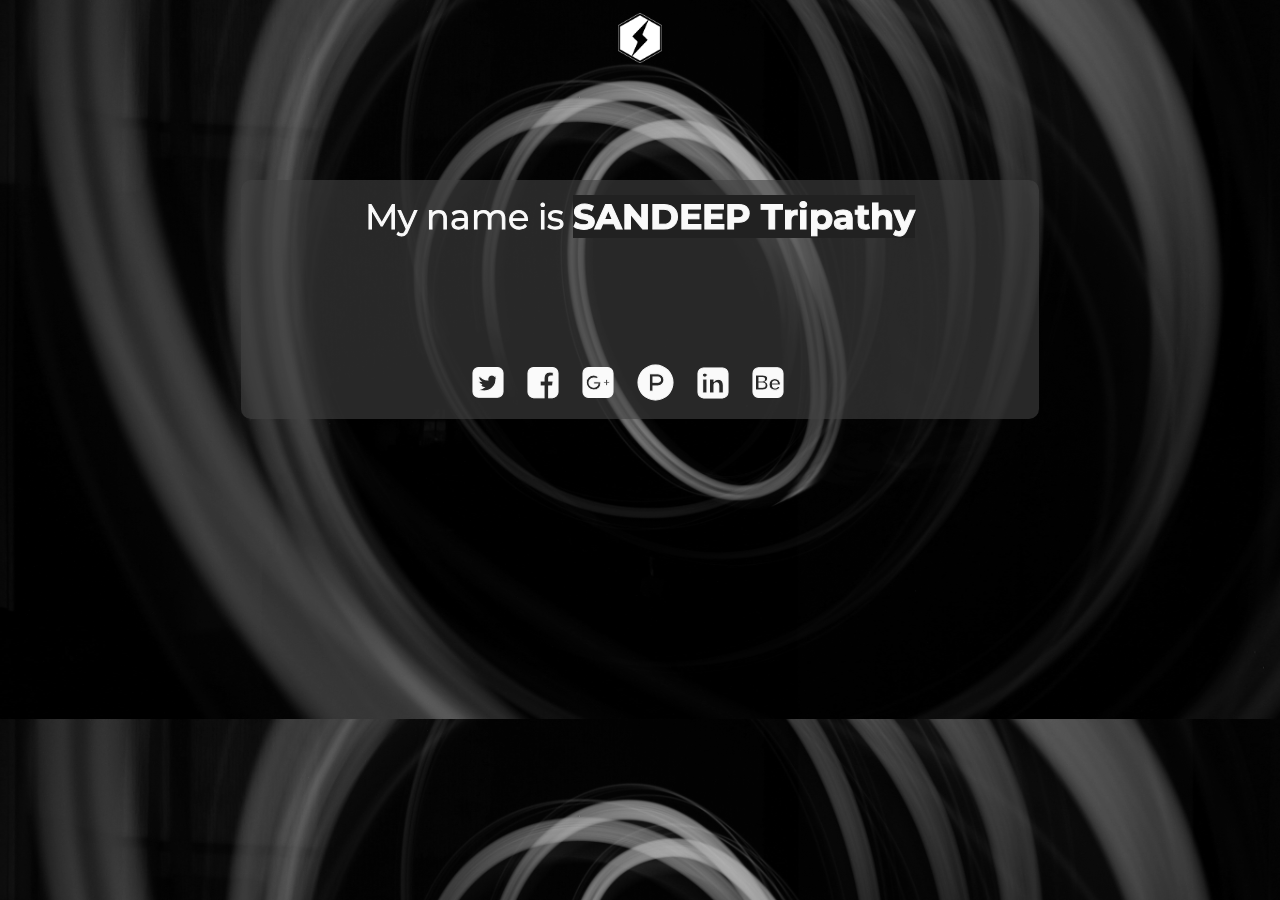
<file: old/index.html>
<!DOCTYPE html>
<html>
<head>

  <meta charset="utf-8">
	<meta name="viewport" content="width=device-width, user-scalable=no, initial-scale=1.0, minimum-scale=1.0, maximum-scale=1.0">
	<meta name="description" content="Sandeep Tripathy is an entrepreneur, musician and designer specialized in frontend development and user interfaces.">
	<meta name="author" content="Sandeep Tripathy">

	<!-- opengraph -->
	<meta property="og:title" content="Sandeep Tripathy" />
	<meta property="og:url" content="https://www.kingdomofs.com" />
	<meta property="og:type" content="website" />
	<meta property="og:description" content="Sandeep Tripathy is an entrepreneur, musician and designer specialized in frontend development and user interfaces." />
	<meta property="og:image" content="https://www.kingdomofs.com/image.jpg" />
	<meta property="fb:app_id" content="1039313759467142" />

	<!-- Twitter opengraph -->
	<meta name="twitter:card" content="summary" />
	<meta name="twitter:title" content="Sandeep Tripathy" />
	<meta name="twitter:description" content="Sandeep Tripathy is an entrepreneur, musician and designer specialized in frontend development and user interfaces." />
	<meta name="twitter:url" content="https://www.kingdomofs.com" />
	<meta name="twitter:image" content="https://www.kingdomofs.com/image.jpg" />

  <script src="//ajax.googleapis.com/ajax/libs/jquery/1.12.2/jquery.min.js"></script>
  <link href="//assets.kingdomofs.com/lity/lity.css" rel="stylesheet">
  <link href="//assets.kingdomofs.com/hover-min.css" rel="stylesheet">
  <script src="//assets.kingdomofs.com/lity/lity.js"></script>
  <link rel="stylesheet" href="https://maxcdn.bootstrapcdn.com/font-awesome/4.5.0/css/font-awesome.min.css">
  <link rel="stylesheet" type="text/css" href="style.css">
  <link rel="icon" href="img/favicon.png" type="image/png">
  <link href='https://fonts.googleapis.com/css?family=Montserrat:400,700' rel='stylesheet' type='text/css'>

  <script>
/* This is for smoothscroll */
$(function() {
  $('a[href*="#"]:not([href="#"])').click(function() {
    if (location.pathname.replace(/^\//,'') == this.pathname.replace(/^\//,'') && location.hostname == this.hostname) {
      var target = $(this.hash);
      target = target.length ? target : $('[name=' + this.hash.slice(1) +']');
      if (target.length) {
        $('html, body').animate({
          scrollTop: target.offset().top
        }, 1000);
        return false;
      }
    }
  });
});
</script>
<script>
  (function(i,s,o,g,r,a,m){i['GoogleAnalyticsObject']=r;i[r]=i[r]||function(){
  (i[r].q=i[r].q||[]).push(arguments)},i[r].l=1*new Date();a=s.createElement(o),
  m=s.getElementsByTagName(o)[0];a.async=1;a.src=g;m.parentNode.insertBefore(a,m)
  })(window,document,'script','https://www.google-analytics.com/analytics.js','ga');

  ga('create', 'UA-74122921-1', 'auto');
  ga('send', 'pageview');

</script>

<script type='application/ld+json'>
{
  "@context": "http://www.schema.org",
  "@type": "Person",
  "name": "Sandeep Tripathy",
  "givenName": "Sandeep",
  "familyName": "Tripathy",
  "jobTitle": "Entrepreneur",
  "url": "https://www.kingdomofs.com",
  "sameAs" : [
    "https://plus.google.com/u/0/+SandeepTripathyofficial/",
    "https://twitter.com/Kingdomof_S",
    "https://www.facebook.com/sandeep.tripathy/",
    "https://www.instagram.com/kingdomofs",
    "https://www.crunchbase.com/person/sandeep-tripathy",
    "https://www.f6s.com/kingdomofs",
    "https://github.com/kingdomofs",
    "https://angel.co/kingdomofs",
    "https://www.producthunt.com/@kingdomof_s",
    "https://in.linkedin.com/in/tripathysandeep"
  ],
  "alumniOf" :[
    {
    "@context": "http://schema.org",
    "@type": "CollegeOrUniversity",
    "name": "Guru Gobind Singh Indraprastha University",
    "sameAs": [
      "http://en.wikipedia.org/wiki/Guru_Gobind_Singh_Indraprastha_University",
      "http://www.ipu.ac.in"
          ]
    },
    {
      "@context": "http://schema.org",
      "@type": "CollegeOrUniversity",
      "name": "Queen Mary University of London",
      "sameAs": [
        "https://en.wikipedia.org/wiki/Queen_Mary_University_of_London",
        "http://www.qmul.ac.uk"
            ]
    },
    {
      "@context": "http://schema.org",
      "@type": "CollegeOrUniversity",
      "name": "Trinity College London",
      "url":"http://www.trinitycollege.com/",
      "sameAs":
        "https://en.wikipedia.org/wiki/Trinity_College_London"
    },
    {
      "@context": "http://schema.org",
      "@type": "HighSchool",
      "name": "Mount Carmel School",
      "sameAs": [
        "https://en.wikipedia.org/wiki/Mount_Carmel_School",
        "http://www.mountcarmeldelhi.com/"
            ]
    },
    {
      "@context": "http://schema.org",
      "@type": "Corporation",
      "name": "ArcelorMittal",
      "url":"http://corporate.arcelormittal.com/",
      "sameAs":
        "https://en.wikipedia.org/wiki/ArcelorMittal"
    },
    {
      "@context": "http://schema.org",
      "@type": "Corporation",
      "name": "SUEZ Environnement",
      "url":"http://www.suez-environnement.com/",
      "sameAs": [
        "https://en.wikipedia.org/wiki/Suez_Environnement",
        "https://www.crunchbase.com/organization/suez-environnement"
      ]
    },
    {
      "@context": "http://schema.org",
      "@type": "Corporation",
      "name": "ST Ventures"
    }
  ],
  "email": "info@kingdomofs.com",
  "awards": "International Science & Engineering Award",
  "nationality": "Indian",
  "image": "https://www.kingdomofs.com/image.jpg",
  "height": "69 inches",
  "gender": "male",
  "birthDate": "1991-06-08",
  "birthPlace": "Connaught Place, New Delhi"
}
 </script>
<title>Sandeep Tripathy - Designer + Entrepreneur + Musician</title>
</head>

<body>



  <section class="home" id="home">
    <div class="header">

      <!--<a class="h-link" href="#home">Home</a>-->
      <!--<!--<a class="h-link" href="#about">About</a>-->
      <a href="/#home"><img class="logo" src="img/logo.png"></a>
      <!--<a class="h-link" href="#projects">Projects</a>-->
      <!--<a class="h-link" href="#contact">Contact</a>-->
    </div>
    <div class="home-content">
      My name is <span class="highlight">SANDEEP Tripathy</span><br/><!--I'm a designer working mainly on Frontend development, User Experience and User Interfaces.--><br/>
      <p style="height:10px;color:transparent;"></p>
      <a target="_blank" class="know fa fa-twitter-square" href="https://twitter.com/Kingdomof_S"></a><a target="_blank" class="know fa fa-facebook-square" href="https://www.facebook.com/sandeep.shawn.tripathy/"></a><a target="_blank" class="know fa fa-google-plus-square" href="https://plus.google.com/b/104788015919024021087/+Kingdomofs/"></a><a target="_blank" class="know fa fa-product-hunt" href="https://www.producthunt.com/@kingdomof_s"></a><a target="_blank" class="know fa fa-linkedin-square" href="https://in.linkedin.com/in/tripathysandeep"></a><a target="_blank" class="know fa fa-behance-square" href="https://www.behance.net/kingdomofs/"></a>

    </div>

  <!--</section>

  <section class="about" id="about">

  </section>

  <section class="projects" id="projects">

  </section>

  <section class="contact" id="contact">

  </section>




<footer></footer>-->
</body>

</html>
</file>
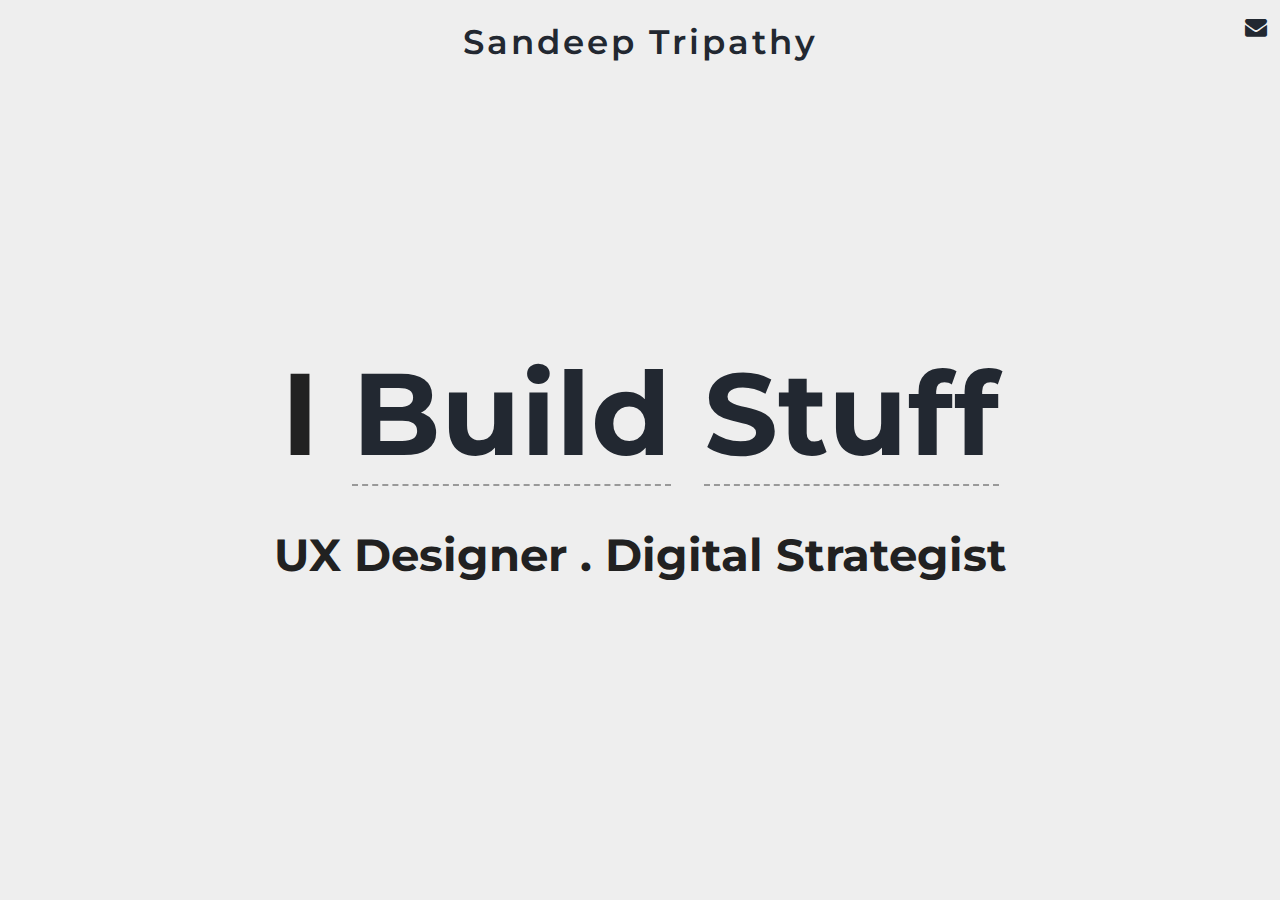
<file: old/2/index.html>
<!DOCTYPE html>
<html>
<head>

  <meta charset="utf-8">
	<meta name="viewport" content="width=device-width, user-scalable=no, initial-scale=1.0, minimum-scale=1.0, maximum-scale=1.0">
	<meta name="description" content="Sandeep Tripathy is an artist, programmer, entrepreneur & digital media professional.">
	<meta name="author" content="Sandeep Tripathy">

	<!-- opengraph -->
	<meta property="og:title" content="Sandeep Tripathy" />
	<meta property="og:url" content="https://www.kingdomofs.com" />
	<meta property="og:type" content="website" />
	<meta property="og:description" content="Sandeep Tripathy is an artist, programmer, entrepreneur & digital media professional" />
	<meta property="og:image" content="https://www.kingdomofs.com/image.jpg" />
	<meta property="fb:app_id" content="1039313759467142" />

	<!-- Twitter opengraph -->
	<meta name="twitter:card" content="summary" />
	<meta name="twitter:title" content="Sandeep Tripathy" />
	<meta name="twitter:description" content="Sandeep Tripathy is an artist, programmer, entrepreneur & digital media professional" />
	<meta name="twitter:url" content="https://www.kingdomofs.com" />
	<meta name="twitter:image" content="https://www.kingdomofs.com/image.jpg" />

  <script src="//ajax.googleapis.com/ajax/libs/jquery/1.12.2/jquery.min.js"></script>
  <link href="//assets.kingdomofs.com/lity/lity.css" rel="stylesheet">
  <link href="//assets.kingdomofs.com/hover-min.css" rel="stylesheet">
  <script src="//assets.kingdomofs.com/lity/lity.js"></script>
  <link rel="stylesheet" href="https://maxcdn.bootstrapcdn.com/font-awesome/4.5.0/css/font-awesome.min.css">
  <link rel="stylesheet" type="text/css" href="style.css">
  <link rel="icon" href="img/favicon.png" type="image/png">
  <link href='https://fonts.googleapis.com/css?family=Montserrat:400,700' rel='stylesheet' type='text/css'>

  <script>
/* This is for smoothscroll */
$(function() {
  $('a[href*="#"]:not([href="#"])').click(function() {
    if (location.pathname.replace(/^\//,'') == this.pathname.replace(/^\//,'') && location.hostname == this.hostname) {
      var target = $(this.hash);
      target = target.length ? target : $('[name=' + this.hash.slice(1) +']');
      if (target.length) {
        $('html, body').animate({
          scrollTop: target.offset().top
        }, 1000);
        return false;
      }
    }
  });
});
</script>
<script>
  (function(i,s,o,g,r,a,m){i['GoogleAnalyticsObject']=r;i[r]=i[r]||function(){
  (i[r].q=i[r].q||[]).push(arguments)},i[r].l=1*new Date();a=s.createElement(o),
  m=s.getElementsByTagName(o)[0];a.async=1;a.src=g;m.parentNode.insertBefore(a,m)
  })(window,document,'script','https://www.google-analytics.com/analytics.js','ga');

  ga('create', 'UA-74122921-1', 'auto');
  ga('send', 'pageview');

</script>

<script type='application/ld+json'>
{
  "@context": "http://www.schema.org",
  "@type": "Person",
  "name": "Sandeep Tripathy",
  "givenName": "Sandeep",
  "familyName": "Tripathy",
  "jobTitle": "Artist",
  "sameAs" : [
    "https://www.instagram.com/kingdomofshawn",
    "https://www.crunchbase.com/person/sandeep-tripathy",
    "https://angel.co/kingdomofshawn",
    "https://www.producthunt.com/@kingdomof_s"
  ],
  "alumniOf" :[
    {
    "@context": "http://schema.org",
    "@type": "CollegeOrUniversity",
    "name": "Guru Gobind Singh Indraprastha University",
    "sameAs": [
      "http://en.wikipedia.org/wiki/Guru_Gobind_Singh_Indraprastha_University",
      "http://www.ipu.ac.in"
          ]
    },
    {
      "@context": "http://schema.org",
      "@type": "CollegeOrUniversity",
      "name": "Queen Mary University of London",
      "sameAs": [
        "https://en.wikipedia.org/wiki/Queen_Mary_University_of_London",
        "http://www.qmul.ac.uk"
            ]
    },
    {
      "@context": "http://schema.org",
      "@type": "CollegeOrUniversity",
      "name": "Trinity College London",
      "url":"http://www.trinitycollege.com/",
      "sameAs":
        "https://en.wikipedia.org/wiki/Trinity_College_London"
    },
    {
      "@context": "http://schema.org",
      "@type": "HighSchool",
      "name": "Mount Carmel School",
      "sameAs": [
        "https://en.wikipedia.org/wiki/Mount_Carmel_School",
        "http://www.mountcarmeldelhi.com/"
            ]
    },
    {
      "@context": "http://schema.org",
      "@type": "Corporation",
      "name": "ArcelorMittal",
      "url":"http://corporate.arcelormittal.com/",
      "sameAs":
        "https://en.wikipedia.org/wiki/ArcelorMittal"
    },
    {
      "@context": "http://schema.org",
      "@type": "Corporation",
      "name": "SUEZ",
      "url":"http://www.suez-environnement.com/",
      "sameAs": [
        "https://en.wikipedia.org/wiki/Suez_Environnement",
        "https://www.crunchbase.com/organization/suez-environnement"
      ]
    },
    {
      "@context": "http://schema.org",
      "@type": "Corporation",
      "name": "ST Ventures"
    }
  ],
  "email": "info@kingdomofs.com",
  "awards": "International Science & Engineering Award",
  "image": "https://www.kingdomofs.com/image.jpg",
  "height": "69 inches",
  "gender": "male",
  "birthDate": "1991-06-08",
  "birthPlace": "Connaught Place, New Delhi"
}
 </script>
<title>Sandeep Tripathy - UX Designer . Digital Strategist</title>
</head>

<body>



  <section class="home" id="home">
    <div class="header">

      <a href="/#home" class="home">Sandeep Tripathy</a>
	<span class="heademail"><a style="color: #222831;text-decoration: none;" class="fa fa-envelope" aria-hidden="true" href="mailto:sean.ttb@googlemail.com"></a></span>

    </div>
    <div align="center" class="home-content">
      <span class="subtitle"><br/><b>I <a href="#" title="Brainstorm, Strategize & Execute" class="masterTooltip">Build</a> <a href="#" title="Experiences, Digital products, Apps, Websites" class="masterTooltip">Stuff</a><br/></span>
	<br/><span class="desc">UX Designer . Digital Strategist</span><br/>
      <p style="height:10px;color:transparent;"></p>

      <!--<a target="_blank" class="know twitter fa fa-twitter-square" href="https://twitter.com/KingdomOfShawn"></a><a target="_blank" class="know insta fa fa-instagram" href="https://www.instagram.com/KingdomOfShawn/"></a><a target="_blank" class="know ph fa fa-product-hunt" href="https://www.producthunt.com/@kingdomof_s"></a><a target="_blank" class="know linkedin fa fa-linkedin-square" href="https://in.linkedin.com/in/KingdomOfShawn"></a>-->

    </div>

  <!--</section>

  <section class="about" id="about">

  </section>

  <section class="projects" id="projects">

  </section>

  <section class="contact" id="contact">

  </section>




<footer></footer>-->
<!--<div class="messenger"><a target="_blank" href="https://m.me/kingdomofs"><img class="msngr" src=https://www.kingdomofs.com/img/messenger.png></a></div>-->

<script type="text/javascript">
/* This is for tooltip */
$(document).ready(function() {
// Tooltip only Text
$('.masterTooltip').hover(function(){
        // Hover over code
        var title = $(this).attr('title');
        $(this).data('tipText', title).removeAttr('title');
        $('<p class="tooltip"></p>')
        .text(title)
        .appendTo('body')
        .fadeIn('slow');
}, function() {
        // Hover out code
        $(this).attr('title', $(this).data('tipText'));
        $('.tooltip').remove();
}).mousemove(function(e) {
        var mousex = e.pageX + 20; //Get X coordinates
        var mousey = e.pageY + 10; //Get Y coordinates
        $('.tooltip')
        .css({ top: mousey, left: mousex })
});
});
</script>

</body>

</html>
</file>
<file: old/style.css>
/*! normalize.css v4.0.0 | MIT License | github.com/necolas/normalize.css */

/**
 * 1. Change the default font family in all browsers (opinionated).
 * 2. Prevent adjustments of font size after orientation changes in IE and iOS.
 */

html {
  font-family: 'Montserrat', sans-serif;; /* 1 */
  -ms-text-size-adjust: 100%; /* 2 */
  -webkit-text-size-adjust: 100%; /* 2 */
}

/**
 * Remove the margin in all browsers (opinionated).
 */

body {
  margin: 0;
  font-family: 'Montserrat', sans-serif;
}

/* HTML5 display definitions
   ========================================================================== */

/**
 * Add the correct display in IE 9-.
 * 1. Add the correct display in Edge, IE, and Firefox.
 * 2. Add the correct display in IE.
 */

article,
aside,
details, /* 1 */
figcaption,
figure,
footer,
header,
main, /* 2 */
menu,
nav,
section,
summary { /* 1 */
  display: block;
}

/**
 * Add the correct display in IE 9-.
 */

audio,
canvas,
progress,
video {
  display: inline-block;
}

/**
 * Add the correct display in iOS 4-7.
 */

audio:not([controls]) {
  display: none;
  height: 0;
}

/**
 * Add the correct vertical alignment in Chrome, Firefox, and Opera.
 */

progress {
  vertical-align: baseline;
}

/**
 * Add the correct display in IE 10-.
 * 1. Add the correct display in IE.
 */

template, /* 1 */
[hidden] {
  display: none;
}

/* Links
   ========================================================================== */

/**
 * Remove the gray background on active links in IE 10.
 */

a {
  background-color: transparent;
}

/**
 * Remove the outline on focused links when they are also active or hovered
 * in all browsers (opinionated).
 */

a:active,
a:hover {
  outline-width: 0;
}

/* Text-level semantics
   ========================================================================== */

/**
 * 1. Remove the bottom border in Firefox 39-.
 * 2. Add the correct text decoration in Chrome, Edge, IE, Opera, and Safari.
 */

abbr[title] {
  border-bottom: none; /* 1 */
  text-decoration: underline; /* 2 */
  text-decoration: underline dotted; /* 2 */
}

/**
 * Prevent the duplicate application of `bolder` by the next rule in Safari 6.
 */

b,
strong {
  font-weight: inherit;
}

/**
 * Add the correct font weight in Chrome, Edge, and Safari.
 */

b,
strong {
  font-weight: bolder;
}

/**
 * Add the correct font style in Android 4.3-.
 */

dfn {
  font-style: italic;
}

/**
 * Correct the font size and margin on `h1` elements within `section` and
 * `article` contexts in Chrome, Firefox, and Safari.
 */

h1 {
  font-size: 2em;
  margin: 0.67em 0;
}

/**
 * Add the correct background and color in IE 9-.
 */

mark {
  background-color: #ff0;
  color: #000;
}

/**
 * Add the correct font size in all browsers.
 */

small {
  font-size: 80%;
}

/**
 * Prevent `sub` and `sup` elements from affecting the line height in
 * all browsers.
 */

sub,
sup {
  font-size: 75%;
  line-height: 0;
  position: relative;
  vertical-align: baseline;
}

sub {
  bottom: -0.25em;
}

sup {
  top: -0.5em;
}

/* Embedded content
   ========================================================================== */

/**
 * Remove the border on images inside links in IE 10-.
 */

img {
  border-style: none;
}

/**
 * Hide the overflow in IE.
 */

svg:not(:root) {
  overflow: hidden;
}

/* Grouping content
   ========================================================================== */

/**
 * 1. Correct the inheritance and scaling of font size in all browsers.
 * 2. Correct the odd `em` font sizing in all browsers.
 */

code,
kbd,
pre,
samp {
  font-family: monospace, monospace; /* 1 */
  font-size: 1em; /* 2 */
}

/**
 * Add the correct margin in IE 8.
 */

figure {
  margin: 1em 40px;
}

/**
 * 1. Add the correct box sizing in Firefox.
 * 2. Show the overflow in Edge and IE.
 */

hr {
  box-sizing: content-box; /* 1 */
  height: 0; /* 1 */
  overflow: visible; /* 2 */
}

/* Forms
   ========================================================================== */

/**
 * Change font properties to `inherit` in all browsers (opinionated).
 */

button,
input,
select,
textarea {
  font: inherit;
}

/**
 * Restore the font weight unset by the previous rule.
 */

optgroup {
  font-weight: bold;
}

/**
 * Show the overflow in IE.
 * 1. Show the overflow in Edge.
 * 2. Show the overflow in Edge, Firefox, and IE.
 */

button,
input, /* 1 */
select { /* 2 */
  overflow: visible;
}

/**
 * Remove the margin in Safari.
 * 1. Remove the margin in Firefox and Safari.
 */

button,
input,
select,
textarea { /* 1 */
  margin: 0;
}

/**
 * Remove the inheritence of text transform in Edge, Firefox, and IE.
 * 1. Remove the inheritence of text transform in Firefox.
 */

button,
select { /* 1 */
  text-transform: none;
}

/**
 * Change the cursor in all browsers (opinionated).
 */

button,
[type="button"],
[type="reset"],
[type="submit"] {
  cursor: pointer;
}

/**
 * Restore the default cursor to disabled elements unset by the previous rule.
 */

[disabled] {
  cursor: default;
}

/**
 * 1. Prevent a WebKit bug where (2) destroys native `audio` and `video`
 *    controls in Android 4.
 * 2. Correct the inability to style clickable types in iOS.
 */

button,
html [type="button"], /* 1 */
[type="reset"],
[type="submit"] {
  -webkit-appearance: button; /* 2 */
}

/**
 * Remove the inner border and padding in Firefox.
 */

button::-moz-focus-inner,
input::-moz-focus-inner {
  border: 0;
  padding: 0;
}

/**
 * Restore the focus styles unset by the previous rule.
 */

button:-moz-focusring,
input:-moz-focusring {
  outline: 1px dotted ButtonText;
}

/**
 * Change the border, margin, and padding in all browsers (opinionated).
 */

fieldset {
  border: 1px solid #c0c0c0;
  margin: 0 2px;
  padding: 0.35em 0.625em 0.75em;
}

/**
 * 1. Correct the text wrapping in Edge and IE.
 * 2. Correct the color inheritance from `fieldset` elements in IE.
 * 3. Remove the padding so developers are not caught out when they zero out
 *    `fieldset` elements in all browsers.
 */

legend {
  box-sizing: border-box; /* 1 */
  color: inherit; /* 2 */
  display: table; /* 1 */
  max-width: 100%; /* 1 */
  padding: 0; /* 3 */
  white-space: normal; /* 1 */
}

/**
 * Remove the default vertical scrollbar in IE.
 */

textarea {
  overflow: auto;
}

/**
 * 1. Add the correct box sizing in IE 10-.
 * 2. Remove the padding in IE 10-.
 */

[type="checkbox"],
[type="radio"] {
  box-sizing: border-box; /* 1 */
  padding: 0; /* 2 */
}

/**
 * Correct the cursor style of increment and decrement buttons in Chrome.
 */

[type="number"]::-webkit-inner-spin-button,
[type="number"]::-webkit-outer-spin-button {
  height: auto;
}

/**
 * Correct the odd appearance of search inputs in Chrome and Safari.
 */

[type="search"] {
  -webkit-appearance: textfield;
}

/**
 * Remove the inner padding and cancel buttons in Chrome on OS X and
 * Safari on OS X.
 */

[type="search"]::-webkit-search-cancel-button,
[type="search"]::-webkit-search-decoration {
  -webkit-appearance: none;
}

/*Header*/
.header{
    color: #f1f1f1;
    z-index: 101;
    font-size: 16px;
    top: 0;
    left: 0;
    right: 0;
    background: transparent;
    text-align: center;
    line-height: 2.5;
    overflow: hidden;
    -webkit-text-stroke-width: 1px;
   -webkit-text-stroke-color: #fafafa;
  }
section {
    height: 100vh;
}
img.logo {
    margin-top: 1%;
    height: 50px;
    width: auto;
    padding-right:3%;
    padding-left: 3%;
    -webkit-text-stroke-width: 1px;
   -webkit-text-stroke-color: #fafafa;
}
a.h-link {
    padding-left: 2%;
    padding-right: 2%;
    font-size: 20px;
    letter-spacing: 2px;
    text-decoration: none;
    text-transform: capitalize;
    font-weight: normal;
    color: #fafafa;
}
section.home {
    background-image: url('img/home4.jpg');
    background-size: contain;
    -webkit-filter: grayscale(100%);
    filter: grayscale(100%);
}
.home-content {
  width: 60%;
  color: #fafafa;
  -webkit-text-stroke-width: 1px;
   -webkit-text-stroke-color: #fafafa;
   font-weight: normal;
   font-size: 35px;
   text-align: center;
   margin-left: auto;
   margin-right: auto;
   margin-top: 8%;
   padding: 15px;
    background-color: rgba(66,66,66 ,0.6);
    color: rgba(250,250,250 ,1);
    border-radius: 10px;
  }
  .highlight {
    background-color: #212121;
    font-weight: bold;
  }
a.know,
a.know:link,
a.know:hover,
a.know:active {
  padding-right: 25px;
  color: #fafafa;
  text-decoration: none;
}
</file>
<file: old/2/style.css>
/*! normalize.css v4.0.0 | MIT License | github.com/necolas/normalize.css */

/**
 * 1. Change the default font family in all browsers (opinionated).
 * 2. Prevent adjustments of font size after orientation changes in IE and iOS.
 */

html {
  font-family: 'Montserrat', sans-serif;; /* 1 */
  -ms-text-size-adjust: 100%; /* 2 */
  -webkit-text-size-adjust: 100%; /* 2 */
}

/**
 * Remove the margin in all browsers (opinionated).
 */

body {
  margin: 0;
  font-family: 'Montserrat', sans-serif;
  background: #EEEEEE;
}

/* HTML5 display definitions
   ========================================================================== */

/**
 * Add the correct display in IE 9-.
 * 1. Add the correct display in Edge, IE, and Firefox.
 * 2. Add the correct display in IE.
 */

article,
aside,
details, /* 1 */
figcaption,
figure,
footer,
header,
main, /* 2 */
menu,
nav,
section,
summary { /* 1 */
  display: block;
}

/**
 * Add the correct display in IE 9-.
 */

audio,
canvas,
progress,
video {
  display: inline-block;
}

/**
 * Add the correct display in iOS 4-7.
 */

audio:not([controls]) {
  display: none;
  height: 0;
}

/**
 * Add the correct vertical alignment in Chrome, Firefox, and Opera.
 */

progress {
  vertical-align: baseline;
}

/**
 * Add the correct display in IE 10-.
 * 1. Add the correct display in IE.
 */

template, /* 1 */
[hidden] {
  display: none;
}

/* Links
   ========================================================================== */

/**
 * Remove the gray background on active links in IE 10.
 */

a {
  background-color: transparent;
}

/**
 * Remove the outline on focused links when they are also active or hovered
 * in all browsers (opinionated).
 */

a:active,
a:hover {
  outline-width: 0;
}

/* Text-level semantics
   ========================================================================== */

/**
 * 1. Remove the bottom border in Firefox 39-.
 * 2. Add the correct text decoration in Chrome, Edge, IE, Opera, and Safari.
 */

abbr[title] {
  border-bottom: none; /* 1 */
  text-decoration: underline; /* 2 */
  text-decoration: underline dotted; /* 2 */
}

/**
 * Prevent the duplicate application of `bolder` by the next rule in Safari 6.
 */

b,
strong {
  font-weight: inherit;
}

/**
 * Add the correct font weight in Chrome, Edge, and Safari.
 */

b,
strong {
  font-weight: bolder;
}

/**
 * Add the correct font style in Android 4.3-.
 */

dfn {
  font-style: italic;
}

/**
 * Correct the font size and margin on `h1` elements within `section` and
 * `article` contexts in Chrome, Firefox, and Safari.
 */

h1 {
  font-size: 2em;
  margin: 0.67em 0;
}

/**
 * Add the correct background and color in IE 9-.
 */

mark {
  background-color: #ff0;
  color: #000;
}

/**
 * Add the correct font size in all browsers.
 */

small {
  font-size: 80%;
}

/**
 * Prevent `sub` and `sup` elements from affecting the line height in
 * all browsers.
 */

sub,
sup {
  font-size: 75%;
  line-height: 0;
  position: relative;
  vertical-align: baseline;
}

sub {
  bottom: -0.25em;
}

sup {
  top: -0.5em;
}

/* Embedded content
   ========================================================================== */

/**
 * Remove the border on images inside links in IE 10-.
 */

img {
  border-style: none;
}

/**
 * Hide the overflow in IE.
 */

svg:not(:root) {
  overflow: hidden;
}

/* Grouping content
   ========================================================================== */

/**
 * 1. Correct the inheritance and scaling of font size in all browsers.
 * 2. Correct the odd `em` font sizing in all browsers.
 */

code,
kbd,
pre,
samp {
  font-family: monospace, monospace; /* 1 */
  font-size: 1em; /* 2 */
}

/**
 * Add the correct margin in IE 8.
 */

figure {
  margin: 1em 40px;
}

/**
 * 1. Add the correct box sizing in Firefox.
 * 2. Show the overflow in Edge and IE.
 */

hr {
  box-sizing: content-box; /* 1 */
  height: 0; /* 1 */
  overflow: visible; /* 2 */
}

/* Forms
   ========================================================================== */

/**
 * Change font properties to `inherit` in all browsers (opinionated).
 */

button,
input,
select,
textarea {
  font: inherit;
}

/**
 * Restore the font weight unset by the previous rule.
 */

optgroup {
  font-weight: bold;
}

/**
 * Show the overflow in IE.
 * 1. Show the overflow in Edge.
 * 2. Show the overflow in Edge, Firefox, and IE.
 */

button,
input, /* 1 */
select { /* 2 */
  overflow: visible;
}

/**
 * Remove the margin in Safari.
 * 1. Remove the margin in Firefox and Safari.
 */

button,
input,
select,
textarea { /* 1 */
  margin: 0;
}

/**
 * Remove the inheritence of text transform in Edge, Firefox, and IE.
 * 1. Remove the inheritence of text transform in Firefox.
 */

button,
select { /* 1 */
  text-transform: none;
}

/**
 * Change the cursor in all browsers (opinionated).
 */

button,
[type="button"],
[type="reset"],
[type="submit"] {
  cursor: pointer;
}

/**
 * Restore the default cursor to disabled elements unset by the previous rule.
 */

[disabled] {
  cursor: default;
}

/**
 * 1. Prevent a WebKit bug where (2) destroys native `audio` and `video`
 *    controls in Android 4.
 * 2. Correct the inability to style clickable types in iOS.
 */

button,
html [type="button"], /* 1 */
[type="reset"],
[type="submit"] {
  -webkit-appearance: button; /* 2 */
}

/**
 * Remove the inner border and padding in Firefox.
 */

button::-moz-focus-inner,
input::-moz-focus-inner {
  border: 0;
  padding: 0;
}

/**
 * Restore the focus styles unset by the previous rule.
 */

button:-moz-focusring,
input:-moz-focusring {
  outline: 1px dotted ButtonText;
}

/**
 * Change the border, margin, and padding in all browsers (opinionated).
 */

fieldset {
  border: 1px solid #c0c0c0;
  margin: 0 2px;
  padding: 0.35em 0.625em 0.75em;
}

/**
 * 1. Correct the text wrapping in Edge and IE.
 * 2. Correct the color inheritance from `fieldset` elements in IE.
 * 3. Remove the padding so developers are not caught out when they zero out
 *    `fieldset` elements in all browsers.
 */

legend {
  box-sizing: border-box; /* 1 */
  color: inherit; /* 2 */
  display: table; /* 1 */
  max-width: 100%; /* 1 */
  padding: 0; /* 3 */
  white-space: normal; /* 1 */
}

/**
 * Remove the default vertical scrollbar in IE.
 */

textarea {
  overflow: auto;
}

/**
 * 1. Add the correct box sizing in IE 10-.
 * 2. Remove the padding in IE 10-.
 */

[type="checkbox"],
[type="radio"] {
  box-sizing: border-box; /* 1 */
  padding: 0; /* 2 */
}

/**
 * Correct the cursor style of increment and decrement buttons in Chrome.
 */

[type="number"]::-webkit-inner-spin-button,
[type="number"]::-webkit-outer-spin-button {
  height: auto;
}

/**
 * Correct the odd appearance of search inputs in Chrome and Safari.
 */

[type="search"] {
  -webkit-appearance: textfield;
}

/**
 * Remove the inner padding and cancel buttons in Chrome on OS X and
 * Safari on OS X.
 */

[type="search"]::-webkit-search-cancel-button,
[type="search"]::-webkit-search-decoration {
  -webkit-appearance: none;
}

/*Header*/
.header{
    color: ##212121;
    z-index: 101;
    font-size: 16px;
    top: 0;
    left: 0;
    right: 0;
    background: transparent;
    text-align: center;
    line-height: 2.5;
    overflow: hidden;
}

a.home {
    background-color: transparent;
    color: #222831;
    text-decoration: none;
    font-weight: 600;
    letter-spacing: 3px;
    font-size: 34px;
}

.subtitle {
  font-size: 116px;
}

.heademail {
    position: absolute;
    right: 0;
    color: #222831;
    font-size: 22px;
    padding-right: 1%;
    text-decoration: none;
}

section {
    height: 100vh;
}
img.logo {
    margin-top: 1%;
    height: 50px;
    width: auto;
    padding-right:3%;
    padding-left: 3%;
    -webkit-text-stroke-width: 1px;
   -webkit-text-stroke-color: ##212121;
}
a.h-link {
    padding-left: 2%;
    padding-right: 2%;
    font-size: 20px;
    letter-spacing: 2px;
    text-decoration: none;
    text-transform: capitalize;
    font-weight: normal;
    color: #fafafa;
}
section.home {
    background-color: ##F5F5F5;
    background-size: contain;
    //-webkit-filter: grayscale(100%);
    //filter: grayscale(100%);
}
.home-content {
  width: 60%;
  color: #fafafa;
   font-weight: normal;
   font-size: 35px;
   margin-left: auto;
   margin-right: auto;
   margin-top: 8%;
   padding: 15px;
    color: rgba(33,33,33 ,1);
    border-radius: 10px;
  }
span.desc {
	font-size: 45px;
}

a.know,
a.know:link,
a.know:hover,
a.know:active {
  padding-right: 25px;
  text-decoration: none;
}

a.twitter {
	color: #55acee;
}
a.linkedin {
	color: #0077B5;
}
a.ph {
	color: #da552f;
}
a.fb {
	color: #3b5999;
}
a.insta {
  color: #e4405f;
}

a.masterTooltip {
	text-decoration: none !important;
	border-bottom: 2px dashed #999;
	display: inline;
	color: #222831;
}
.tooltip {
	display:none;
	position:absolute;
	border:1px solid #333;
	background-color:#161616;
	border-radius:5px;
	padding:10px;
	color:#fff;
	font-size:12px Arial;
}

/*Messenger Button*/
.messenger {
	padding-right: 3%;
	float:right;
}
img.msngr {
	height:60px;
	width:auto;
}
</file>
